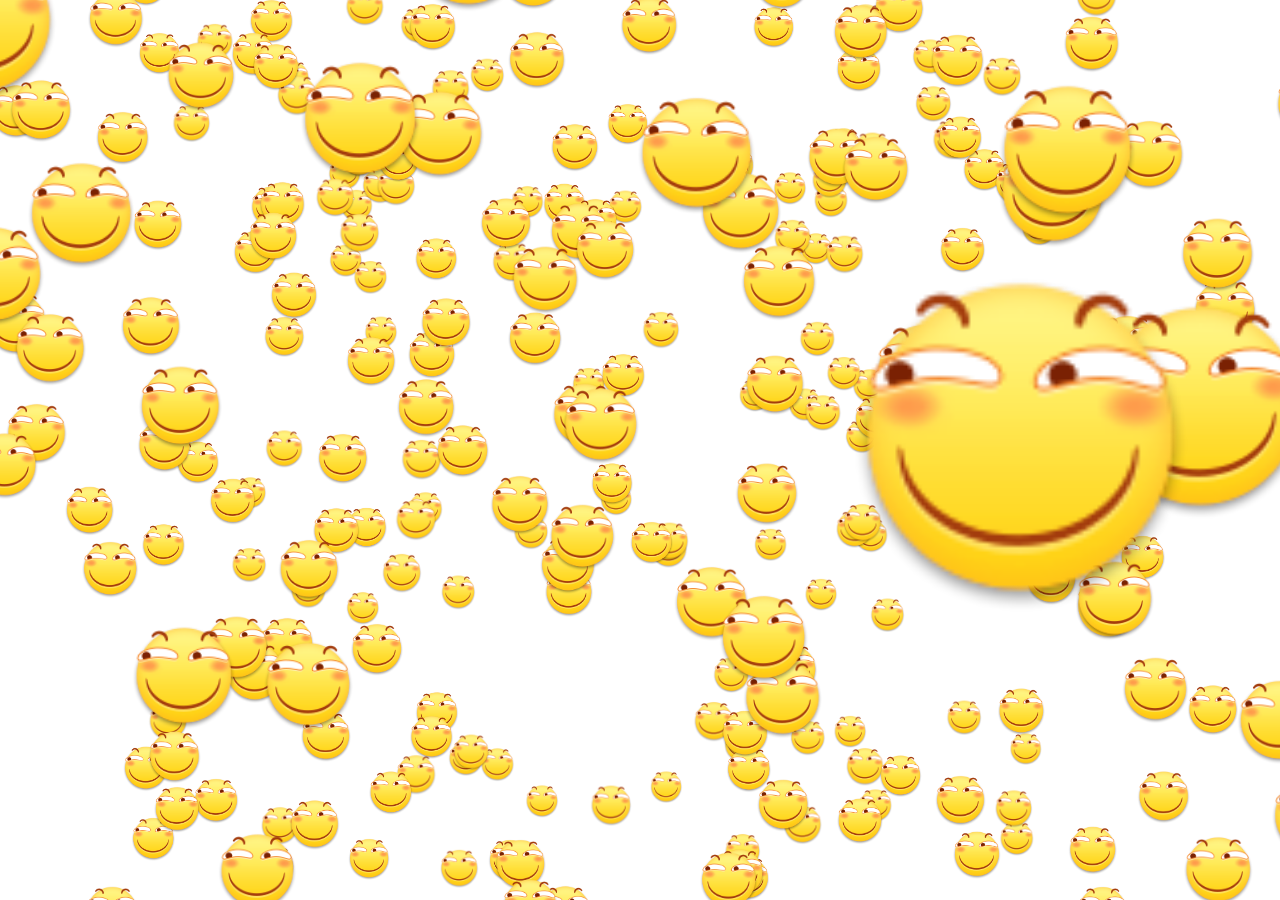
<file: hj/index.html>
﻿<html>
<head>
<meta http-equiv="Content-Type" content="text/html; charset=utf-8" />
<meta name="viewport" content="width=device-width,hight=device-hight,minimum-scale=1.0,maximum-scale=1.0,ser-scalable=none"/>
<title>滑稽</title>

<style type="text/css">
body { margin: 0; padding: 0; position: relative; background-image: url(skin/images/xh.jpg); background-position: center; /*background-repeat: no-repeat;*/ width: 100%; height: 100%; background-size: 100% 100%; }

#jk {
    width: 30%;
    position: fixed;
    right: 10px;
    bottom: 40px;
}


</style>

</head>
<body id="body" onLoad="init()">
    
<script type="text/javascript" src="skin/js/threecanvas.js"></script>
<script type="text/javascript" src="skin/js/snow.js"></script>

<script type="text/javascript">
	var SCREEN_WIDTH = window.innerWidth;//
	var SCREEN_HEIGHT = window.innerHeight;
	var container;
	var particle;//粒子

	var camera;
	var scene;
	var renderer;

	var starSnow = 1;

	var particles = []; 

	var particleImage = new Image();
	//THREE.ImageUtils.loadTexture( "img/ParticleSmoke.png" );
	particleImage.src = 'skin/images/ParticleSmoke.png'; 
	

	function init() {
		//alert("message3");
		container = document.createElement('div');//container：画布实例;
		document.body.appendChild(container);

		camera = new THREE.PerspectiveCamera( 60, SCREEN_WIDTH / SCREEN_HEIGHT, 1, 10000 );
		camera.position.z = 1000;
		//camera.position.y = 50;

		scene = new THREE.Scene();
		scene.add(camera);
			
		renderer = new THREE.CanvasRenderer();
		renderer.setSize(SCREEN_WIDTH, SCREEN_HEIGHT);
		var material = new THREE.ParticleBasicMaterial( { map: new THREE.Texture(particleImage) } );
			//alert("message2");
		for (var i = 0; i < 500; i++) {
			//alert("message");
			particle = new Particle3D( material);
			particle.position.x = Math.random() * 2000-1000;
			
			particle.position.z = Math.random() * 2000-1000;
			particle.position.y = Math.random() * 2000-1000;
			//particle.position.y = Math.random() * (1600-particle.position.z)-1000;
			particle.scale.x = particle.scale.y =  1;
			scene.add( particle );
			
			particles.push(particle); 
		}

		container.appendChild( renderer.domElement );


		//document.addEventListener( 'mousemove', onDocumentMouseMove, false );
		document.addEventListener( 'touchstart', onDocumentTouchStart, false );
		document.addEventListener( 'touchmove', onDocumentTouchMove, false );
		document.addEventListener( 'touchend', onDocumentTouchEnd, false );
		
		setInterval( loop, 1000 / 60 );
		
	}

	var touchStartX;
	var touchFlag = 0;//储存当前是否滑动的状态;
	var touchSensitive = 80;//检测滑动的灵敏度;
	//var touchStartY;
	//var touchEndX;
	//var touchEndY;
	function onDocumentTouchStart( event ) {

		if ( event.touches.length == 1 ) {

			//event.preventDefault();//取消默认关联动作;
			touchStartX = 0;
			touchStartX = event.touches[ 0 ].pageX ;
			//touchStartY = event.touches[ 0 ].pageY ;
		}
	}


	function onDocumentTouchMove( event ) {

		if ( event.touches.length == 1 ) {
			//event.preventDefault();
			var direction = event.touches[ 0 ].pageX - touchStartX;
			if (Math.abs(direction) > touchSensitive) {
				if (direction>0) {touchFlag = 1;}
				else if (direction<0) {touchFlag = -1;};
				//changeAndBack(touchFlag);
			}	
		}
	}

	function onDocumentTouchEnd (event) {
		// if ( event.touches.length == 0 ) {
		// 	event.preventDefault();
		// 	touchEndX = event.touches[ 0 ].pageX ;
		// 	touchEndY = event.touches[ 0 ].pageY ;
	
		// }这里存在问题
		var direction = event.changedTouches[ 0 ].pageX - touchStartX;

		changeAndBack(touchFlag);
	}


	function changeAndBack (touchFlag) {
		var speedX = 25*touchFlag;
		touchFlag = 0;
		for (var i = 0; i < particles.length; i++) {
			particles[i].velocity=new THREE.Vector3(speedX,-10,0);
		}
		var timeOut = setTimeout(";", 800);
		clearTimeout(timeOut);

		var clearI = setInterval(function () {
			if (touchFlag) {
				clearInterval(clearI);
				return;
			};
			speedX*=0.8;

			if (Math.abs(speedX)<=1.5) {
				speedX=0;
				clearInterval(clearI);
			};
			
			for (var i = 0; i < particles.length; i++) {
				particles[i].velocity=new THREE.Vector3(speedX,-10,0);
			}
		},100);


	}


	function loop() {
		for(var i = 0; i<particles.length; i++){
			var particle = particles[i]; 
			particle.updatePhysics(); 

			with(particle.position)
			{
				if((y<-1000)&&starSnow) {y+=2000;}

				if(x>1000) x-=2000; 
				else if(x<-1000) x+=2000;
				if(z>1000) z-=2000; 
				else if(z<-1000) z+=2000;
			}			
		}

		camera.lookAt(scene.position); 

		renderer.render( scene, camera );
	}
</script>



</body>
</html>
</file>
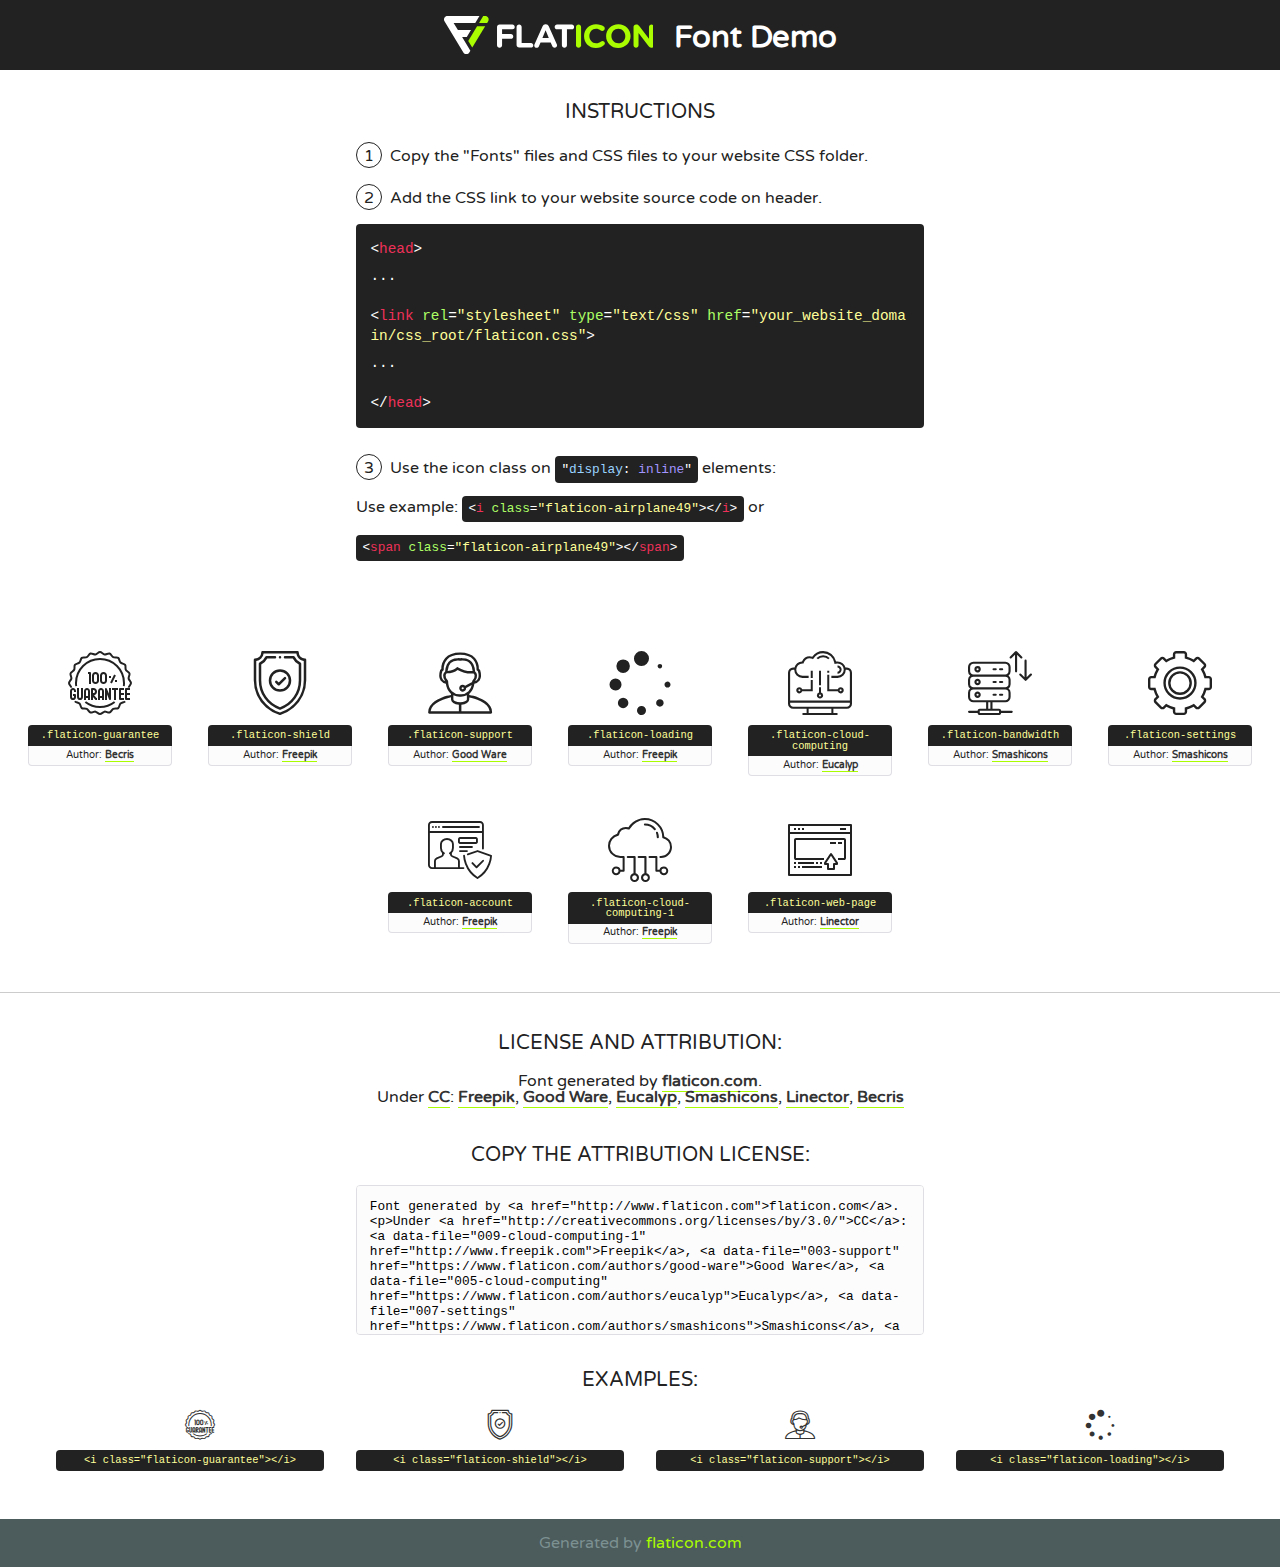
<file: fonts/flaticon/font/flaticon.html>
<!DOCTYPE html>
<!--
  Flaticon icon font: Flaticon
  Creation date: 22/09/2018 15:18
-->
<html>
<!DOCTYPE html>
<html>

<head>
    <title>Flaticon WebFont</title>
    <link href="http://fonts.googleapis.com/css?family=Varela+Round" rel="stylesheet" type="text/css" />
    <link rel="stylesheet" type="text/css" href="flaticon.css">
    <meta charset="UTF-8">
    <style>
    html, body, div, span, applet, object, iframe,
    h1, h2, h3, h4, h5, h6, p, blockquote, pre,
    a, abbr, acronym, address, big, cite, code,
    del, dfn, em, img, ins, kbd, q, s, samp,
    small, strike, strong, sub, sup, tt, var,
    b, u, i, center,
    dl, dt, dd, ol, ul, li,
    fieldset, form, label, legend,
    table, caption, tbody, tfoot, thead, tr, th, td,
    article, aside, canvas, details, embed, 
    figure, figcaption, footer, header, hgroup, 
    menu, nav, output, ruby, section, summary,
    time, mark, audio, video {
        margin: 0;
        padding: 0;
        border: 0;
        font-size: 100%;
        font: inherit;
        vertical-align: baseline;
    }
    /* HTML5 display-role reset for older browsers */
    article, aside, details, figcaption, figure, 
    footer, header, hgroup, menu, nav, section {
        display: block;
    }
    body {
        line-height: 1;
    }
    ol, ul {
        list-style: none;
    }
    blockquote, q {
        quotes: none;
    }
    blockquote:before, blockquote:after,
    q:before, q:after {
        content: '';
        content: none;
    }
    table {
        border-collapse: collapse;
        border-spacing: 0;
    }
    body {
        font-family: 'Varela Round', Helvetica, Arial, sans-serif;
        font-size: 16px;
        color: #222;
    }
    a {
        color: #333;
        border-bottom: 1px solid #a9fd00;
        font-weight: bold;
        text-decoration: none;
    }
    * {
        -moz-box-sizing: border-box;
        -webkit-box-sizing: border-box;
        box-sizing: border-box;
        margin: 0;
        padding: 0;
    }
    [class^="flaticon-"]:before, [class*=" flaticon-"]:before, [class^="flaticon-"]:after, [class*=" flaticon-"]:after {
        font-family: Flaticon;
        font-size: 30px;
        font-style: normal;
        margin-left: 20px;
        color: #333;
    }
    .wrapper {
        max-width: 600px;
        margin: auto;
        padding: 0 1em;
    }
    .title {
        font-size: 1.25em;
        text-align: center;
        margin-bottom: 1em;
        text-transform: uppercase;
    }
    header {
        text-align: center;
        background-color: #222;
        color: #fff;
        padding: 1em;
    }
    header .logo {
        width: 210px;
        height: 38px;
        display: inline-block;
        vertical-align: middle;
        margin-right: 1em;
        border: none;
    }
    header strong {
        font-size: 1.95em;
        font-weight: bold;
        vertical-align: middle;
        margin-top: 5px;
        display: inline-block;
    }
    .demo {
        margin: 2em auto;
        line-height: 1.25em;
    }
    .demo ul li {
        margin-bottom: 1em;
    }
    .demo ul li .num {
        color: #222;
        border-radius: 20px;
        display: inline-block;
        width: 26px;
        padding: 3px;
        height: 26px;
        text-align: center;
        margin-right: 0.5em;
        border: 1px solid #222;
    }
    .demo ul li code {
        background-color: #222;
        border-radius: 4px;
        padding: 0.25em 0.5em;
        display: inline-block;
        color: #fff;
        font-family: Consolas,Monaco,Lucida Console,Liberation Mono,DejaVu Sans Mono,Bitstream Vera Sans Mono,Courier New, monospace;
        font-weight: lighter;
        margin-top: 1em;
        font-size: 0.8em;
        word-break: break-all;
    }
    .demo ul li code.big {
        padding: 1em;
        font-size: 0.9em;
    }
    .demo ul li code .red {
        color: #EF3159;
    }
    .demo ul li code .green {
        color: #ACFF65;
    }
    .demo ul li code .yellow {
        color: #FFFF99;
    }
    .demo ul li code .blue {
        color: #99D3FF;
    }
    .demo ul li code .purple {
        color: #A295FF;
    }
    .demo ul li code .dots {
        margin-top: 0.5em;
        display: block;
    }
    #glyphs {
        border-bottom: 1px solid #ccc;
        padding: 2em 0;
        text-align: center;
    }
    .glyph {
        display: inline-block;
        width: 9em;
        margin: 1em;
        text-align: center;
        vertical-align: top;
        background: #FFF;
    }
    .glyph .glyph-icon {
        padding: 10px;
        display: block;
        font-family:"Flaticon";
        font-size: 64px;
        line-height: 1;
    }
    .glyph .glyph-icon:before {
        font-size: 64px;
        color: #222;
        margin-left: 0;
    }
    .class-name {
        font-size: 0.65em;
        background-color: #222;
        color: #fff;
        border-radius: 4px 4px 0 0;
        padding: 0.5em;
        color: #FFFF99;
        font-family: Consolas,Monaco,Lucida Console,Liberation Mono,DejaVu Sans Mono,Bitstream Vera Sans Mono,Courier New, monospace;
    }
    .author-name {
        font-size: 0.6em;
        background-color: #fcfcfd;
        border: 1px solid #DEDEE4;
        border-top: 0;
        border-radius: 0 0 4px 4px;
        padding: 0.5em;
    }
    .class-name:last-child {
        font-size: 10px;
        color:#888;
    }
    .class-name:last-child a {
        font-size: 10px;
        color:#555;
    }
    .class-name:last-child a:hover {
        color:#a9fd00;
    }
    .glyph > input {
        display: block;
        width: 100px;
        margin: 5px auto;
        text-align: center;
        font-size: 12px;
        cursor: text;
    }
    .glyph > input.icon-input {
        font-family:"Flaticon";
        font-size: 16px;
        margin-bottom: 10px;
    }
    .attribution .title {
        margin-top: 2em;
    }
    .attribution textarea {
        background-color: #fcfcfd;
        padding: 1em;
        border: none;
        box-shadow: none;
        border: 1px solid #DEDEE4;
        border-radius: 4px;
        resize: none;
        width: 100%;
        height: 150px;
        font-size: 0.8em;
        font-family: Consolas,Monaco,Lucida Console,Liberation Mono,DejaVu Sans Mono,Bitstream Vera Sans Mono,Courier New, monospace;
        -webkit-appearance: none;
    }
    .iconsuse {
        margin: 2em auto;
        text-align: center;
        max-width: 1200px;
    }
    .iconsuse:after {
        content: '';
        display: table;
        clear: both;
    }
    .iconsuse .image {
        float: left;
        width: 25%;
        padding: 0 1em;
    }
    .iconsuse .image p {
        margin-bottom: 1em;
    }
    .iconsuse .image span {
        display: block;
        font-size: 0.65em;
        background-color: #222;
        color: #fff;
        border-radius: 4px;
        padding: 0.5em;
        color: #FFFF99;
        margin-top: 1em;
        font-family: Consolas,Monaco,Lucida Console,Liberation Mono,DejaVu Sans Mono,Bitstream Vera Sans Mono,Courier New, monospace;
    }
    #footer {
        text-align: center;
        background-color: #4C5B5C;
        color: #7c9192;
        padding: 1em;
    }
    #footer a {
        border: none;
        color: #a9fd00;
        font-weight: normal;
    }
    @media (max-width: 960px) {
        .iconsuse .image {
            width: 50%;
        }
    }
    @media (max-width: 560px) {
        .iconsuse .image {
            width: 100%;
        }
    }
    </style>
</head>

<body class="characters-off">

    <header>
        <a href="http://www.flaticon.com" target="_blank" class="logo">
            <svg version="1.1" xmlns="http://www.w3.org/2000/svg" xmlns:xlink="http://www.w3.org/1999/xlink" xmlns:a="http://ns.adobe.com/AdobeSVGViewerExtensions/3.0/" viewBox="0 0 560.875 102.036" enable-background="new 0 0 560.875 102.036" xml:space="preserve">
                <defs>
                </defs>
                <g>
                    <g class="letters">
                        <path fill="#ffffff" d="M141.596,29.675c0-3.777,2.985-6.767,6.764-6.767h34.438c3.426,0,6.15,2.728,6.15,6.15
                        c0,3.43-2.724,6.149-6.15,6.149h-27.674v13.091h23.719c3.429,0,6.151,2.724,6.151,6.15c0,3.43-2.723,6.149-6.151,6.149h-23.719
                        v17.574c0,3.773-2.986,6.761-6.764,6.761c-3.779,0-6.764-2.989-6.764-6.761V29.675z"></path>
                        <path fill="#ffffff" d="M193.844,29.149c0-3.781,2.985-6.767,6.764-6.767c3.776,0,6.763,2.985,6.763,6.767v42.957h25.039
                        c3.426,0,6.149,2.726,6.149,6.153c0,3.425-2.723,6.15-6.149,6.15h-31.802c-3.779,0-6.764-2.986-6.764-6.768V29.149z"></path>
                        <path fill="#ffffff" d="M241.891,75.71l21.438-48.407c1.492-3.341,4.215-5.357,7.906-5.357h0.792
                        c3.686,0,6.323,2.017,7.815,5.357l21.439,48.407c0.436,0.967,0.701,1.845,0.701,2.723c0,3.602-2.809,6.501-6.414,6.501
                        c-3.161,0-5.269-1.845-6.499-4.655l-4.132-9.661h-27.059l-4.301,10.102c-1.144,2.631-3.426,4.214-6.237,4.214
                        c-3.517,0-6.24-2.81-6.24-6.325C241.1,77.64,241.451,76.677,241.891,75.71z M279.932,58.666l-8.521-20.297l-8.526,20.297H279.932
                        z"></path>
                        <path fill="#ffffff" d="M314.864,35.387H301.86c-3.429,0-6.239-2.813-6.239-6.238c0-3.429,2.811-6.24,6.239-6.24h39.533
                        c3.426,0,6.237,2.811,6.237,6.24c0,3.425-2.811,6.238-6.237,6.238h-13.001v42.785c0,3.773-2.99,6.761-6.764,6.761
                        c-3.779,0-6.764-2.989-6.764-6.761V35.387z"></path>
                        <path fill="#A9FD00" d="M352.615,29.149c0-3.781,2.985-6.767,6.767-6.767c3.774,0,6.761,2.985,6.761,6.767v49.024
                        c0,3.773-2.987,6.761-6.761,6.761c-3.781,0-6.767-2.989-6.767-6.761V29.149z"></path>
                        <path fill="#A9FD00" d="M374.132,53.836v-0.179c0-17.481,13.178-31.801,32.065-31.801c9.22,0,15.459,2.458,20.557,6.238
                        c1.402,1.054,2.637,2.985,2.637,5.357c0,3.692-2.985,6.59-6.681,6.59c-1.845,0-3.071-0.702-4.044-1.319
                        c-3.776-2.813-7.729-4.393-12.562-4.393c-10.364,0-17.831,8.611-17.831,19.154v0.173c0,10.542,7.291,19.329,17.831,19.329
                        c5.715,0,9.492-1.756,13.359-4.834c1.049-0.874,2.458-1.491,4.039-1.491c3.429,0,6.325,2.813,6.325,6.236
                        c0,2.106-1.056,3.78-2.282,4.834c-5.539,4.834-12.036,7.733-21.878,7.733C387.572,85.464,374.132,71.493,374.132,53.836z"></path>
                        <path fill="#A9FD00" d="M433.009,53.836v-0.179c0-17.481,13.79-31.801,32.766-31.801c18.981,0,32.592,14.143,32.592,31.628v0.173
                        c0,17.483-13.785,31.807-32.769,31.807C446.625,85.464,433.009,71.32,433.009,53.836z M484.224,53.836v-0.179
                        c0-10.539-7.725-19.326-18.626-19.326c-10.893,0-18.449,8.611-18.449,19.154v0.173c0,10.542,7.73,19.329,18.626,19.329
                        C476.676,72.986,484.224,64.378,484.224,53.836z"></path>
                        <path fill="#A9FD00" d="M506.233,29.321c0-3.774,2.99-6.763,6.767-6.763h1.401c3.252,0,5.183,1.583,7.029,3.953l26.093,34.265
                        V29.059c0-3.692,2.99-6.677,6.681-6.677c3.683,0,6.671,2.985,6.671,6.677v48.934c0,3.78-2.987,6.765-6.764,6.765h-0.436
                        c-3.257,0-5.188-1.581-7.034-3.953l-27.056-35.492v32.944c0,3.687-2.985,6.676-6.678,6.676c-3.683,0-6.673-2.989-6.673-6.676
                        V29.321z"></path>
                    </g>
                    <g class="insignia">
                        <path fill="#ffffff" d="M48.372,56.137h12.517l11.156-18.537H37.186L25.688,18.539h57.825L94.668,0H9.271
                        C5.925,0,2.842,1.801,1.198,4.716c-1.644,2.907-1.593,6.482,0.134,9.343l50.38,83.501c1.678,2.781,4.689,4.476,7.938,4.476
                        c3.246,0,6.257-1.695,7.935-4.476l2.898-4.804L48.372,56.137z"></path>
                        <g class="i">
                            <path fill="#A9FD00" d="M93.575,18.539h0.031v0.004l21.652,0.004l2.705-4.488c1.727-2.861,1.778-6.436,0.133-9.343
                            C116.454,1.801,113.371,0,110.026,0h-5.294L93.575,18.539z"></path>
                            <polygon fill="#A9FD00" points="88.291,27.356 64.725,66.486 75.519,84.404 109.942,27.356"></polygon>
                        </g>
                    </g>
                </g>
            </svg>
        </a>
        <strong>Font Demo</strong>
    </header>


    <section class="demo wrapper">

        <p class="title">Instructions</p>

        <ul>
            <li>
                <span class="num">1</span>Copy the "Fonts" files and CSS files to your website CSS folder.
            </li>
            <li>
                <span class="num">2</span>Add the CSS link to your website source code on header.
                <code class="big">
                    &lt;<span class="red">head</span>&gt;
                    <br/><span class="dots">...</span>
                    <br/>&lt;<span class="red">link</span> <span class="green">rel</span>=<span class="yellow">"stylesheet"</span> <span class="green">type</span>=<span class="yellow">"text/css"</span> <span class="green">href</span>=<span class="yellow">"your_website_domain/css_root/flaticon.css"</span>&gt;
                    <br/><span class="dots">...</span>
                    <br/>&lt;/<span class="red">head</span>&gt;
                </code>
            </li>

            <li>
                <p>
                    <span class="num">3</span>Use the icon class on <code>"<span class="blue">display</span>:<span class="purple"> inline</span>"</code> elements:
                    <br />
                    Use example: <code>&lt;<span class="red">i</span> <span class="green">class</span>=<span class="yellow">&quot;flaticon-airplane49&quot;</span>&gt;&lt;/<span class="red">i</span>&gt;</code> or <code>&lt;<span class="red">span</span> <span class="green">class</span>=<span class="yellow">&quot;flaticon-airplane49&quot;</span>&gt;&lt;/<span class="red">span</span>&gt;</code>
            </li>
        </ul>

    </section>




   <section id="glyphs">          
    
      
        <div class="glyph"><div class="glyph-icon flaticon-guarantee"></div>
            <div class="class-name">.flaticon-guarantee</div>
            <div class="author-name">Author: <a data-file="001-guarantee" href="https://www.flaticon.com/authors/becris">Becris</a> </div> 
        </div>        
        
        <div class="glyph"><div class="glyph-icon flaticon-shield"></div>
            <div class="class-name">.flaticon-shield</div>
            <div class="author-name">Author: <a data-file="002-shield" href="http://www.freepik.com">Freepik</a> </div> 
        </div>        
        
        <div class="glyph"><div class="glyph-icon flaticon-support"></div>
            <div class="class-name">.flaticon-support</div>
            <div class="author-name">Author: <a data-file="003-support" href="https://www.flaticon.com/authors/good-ware">Good Ware</a> </div> 
        </div>        
        
        <div class="glyph"><div class="glyph-icon flaticon-loading"></div>
            <div class="class-name">.flaticon-loading</div>
            <div class="author-name">Author: <a data-file="004-loading" href="http://www.freepik.com">Freepik</a> </div> 
        </div>        
        
        <div class="glyph"><div class="glyph-icon flaticon-cloud-computing"></div>
            <div class="class-name">.flaticon-cloud-computing</div>
            <div class="author-name">Author: <a data-file="005-cloud-computing" href="https://www.flaticon.com/authors/eucalyp">Eucalyp</a> </div> 
        </div>        
        
        <div class="glyph"><div class="glyph-icon flaticon-bandwidth"></div>
            <div class="class-name">.flaticon-bandwidth</div>
            <div class="author-name">Author: <a data-file="006-bandwidth" href="https://www.flaticon.com/authors/smashicons">Smashicons</a> </div> 
        </div>        
        
        <div class="glyph"><div class="glyph-icon flaticon-settings"></div>
            <div class="class-name">.flaticon-settings</div>
            <div class="author-name">Author: <a data-file="007-settings" href="https://www.flaticon.com/authors/smashicons">Smashicons</a> </div> 
        </div>        
        
        <div class="glyph"><div class="glyph-icon flaticon-account"></div>
            <div class="class-name">.flaticon-account</div>
            <div class="author-name">Author: <a data-file="008-account" href="http://www.freepik.com">Freepik</a> </div> 
        </div>        
        
        <div class="glyph"><div class="glyph-icon flaticon-cloud-computing-1"></div>
            <div class="class-name">.flaticon-cloud-computing-1</div>
            <div class="author-name">Author: <a data-file="009-cloud-computing-1" href="http://www.freepik.com">Freepik</a> </div> 
        </div>        
        
        <div class="glyph"><div class="glyph-icon flaticon-web-page"></div>
            <div class="class-name">.flaticon-web-page</div>
            <div class="author-name">Author: <a data-file="010-web-page" href="https://www.flaticon.com/authors/linector">Linector</a> </div> 
        </div>        
        

    </section>



    <section class="attribution wrapper"   style="text-align:center;">

      <div class="title">License and attribution:</div><div class="attrDiv">Font generated by <a href="http://www.flaticon.com">flaticon.com</a>. <div><p>Under <a href="http://creativecommons.org/licenses/by/3.0/">CC</a>: <a data-file="009-cloud-computing-1" href="http://www.freepik.com">Freepik</a>, <a data-file="003-support" href="https://www.flaticon.com/authors/good-ware">Good Ware</a>, <a data-file="005-cloud-computing" href="https://www.flaticon.com/authors/eucalyp">Eucalyp</a>, <a data-file="007-settings" href="https://www.flaticon.com/authors/smashicons">Smashicons</a>, <a data-file="010-web-page" href="https://www.flaticon.com/authors/linector">Linector</a>, <a data-file="001-guarantee" href="https://www.flaticon.com/authors/becris">Becris</a></p>  </div>
      </div>
      <div class="title">Copy the Attribution License:</div>

    <textarea onclick="this.focus();this.select();">Font generated by &lt;a href=&quot;http://www.flaticon.com&quot;&gt;flaticon.com&lt;/a&gt;. <p>Under <a href="http://creativecommons.org/licenses/by/3.0/">CC</a>: <a data-file="009-cloud-computing-1" href="http://www.freepik.com">Freepik</a>, <a data-file="003-support" href="https://www.flaticon.com/authors/good-ware">Good Ware</a>, <a data-file="005-cloud-computing" href="https://www.flaticon.com/authors/eucalyp">Eucalyp</a>, <a data-file="007-settings" href="https://www.flaticon.com/authors/smashicons">Smashicons</a>, <a data-file="010-web-page" href="https://www.flaticon.com/authors/linector">Linector</a>, <a data-file="001-guarantee" href="https://www.flaticon.com/authors/becris">Becris</a></p>  
     </textarea>

    </section>

    <section class="iconsuse">

          <div class="title">Examples:</div>            
             
            <div class="image">
                <p>
                    <i class="glyph-icon flaticon-guarantee"></i> 
                    <span>&lt;i class=&quot;flaticon-guarantee&quot;&gt;&lt;/i&gt;</span>
                </p>
            </div>
            
            <div class="image">
                <p>
                    <i class="glyph-icon flaticon-shield"></i> 
                    <span>&lt;i class=&quot;flaticon-shield&quot;&gt;&lt;/i&gt;</span>
                </p>
            </div>
            
            <div class="image">
                <p>
                    <i class="glyph-icon flaticon-support"></i> 
                    <span>&lt;i class=&quot;flaticon-support&quot;&gt;&lt;/i&gt;</span>
                </p>
            </div>
            
            <div class="image">
                <p>
                    <i class="glyph-icon flaticon-loading"></i> 
                    <span>&lt;i class=&quot;flaticon-loading&quot;&gt;&lt;/i&gt;</span>
                </p>
            </div>
                       
        </div>
                            
    </section>

<div id="footer">
    <div>Generated by <a href="http://www.flaticon.com">flaticon.com</a>
    </div>
</div>



</body>
</html>
</file>
<file: fonts/flaticon/font/flaticon.css>
/*
  	Flaticon icon font: Flaticon
  	Creation date: 22/09/2018 15:18
  	*/

@font-face {
  font-family: "Flaticon";
  src: url("./Flaticon.eot");
  src: url("./Flaticon.eot?#iefix") format("embedded-opentype"),
       url("./Flaticon.woff") format("woff"),
       url("./Flaticon.ttf") format("truetype"),
       url("./Flaticon.svg#Flaticon") format("svg");
  font-weight: normal;
  font-style: normal;
}

@media screen and (-webkit-min-device-pixel-ratio:0) {
  @font-face {
    font-family: "Flaticon";
    src: url("./Flaticon.svg#Flaticon") format("svg");
  }
}

[class^="flaticon-"]:before, [class*=" flaticon-"]:before,
[class^="flaticon-"]:after, [class*=" flaticon-"]:after {   
  font-family: Flaticon;
        font-size: 20px;
font-style: normal;
margin-left: 20px;
}

.flaticon-guarantee:before { content: "\f100"; }
.flaticon-shield:before { content: "\f101"; }
.flaticon-support:before { content: "\f102"; }
.flaticon-loading:before { content: "\f103"; }
.flaticon-cloud-computing:before { content: "\f104"; }
.flaticon-bandwidth:before { content: "\f105"; }
.flaticon-settings:before { content: "\f106"; }
.flaticon-account:before { content: "\f107"; }
.flaticon-cloud-computing-1:before { content: "\f108"; }
.flaticon-web-page:before { content: "\f109"; }
</file>
